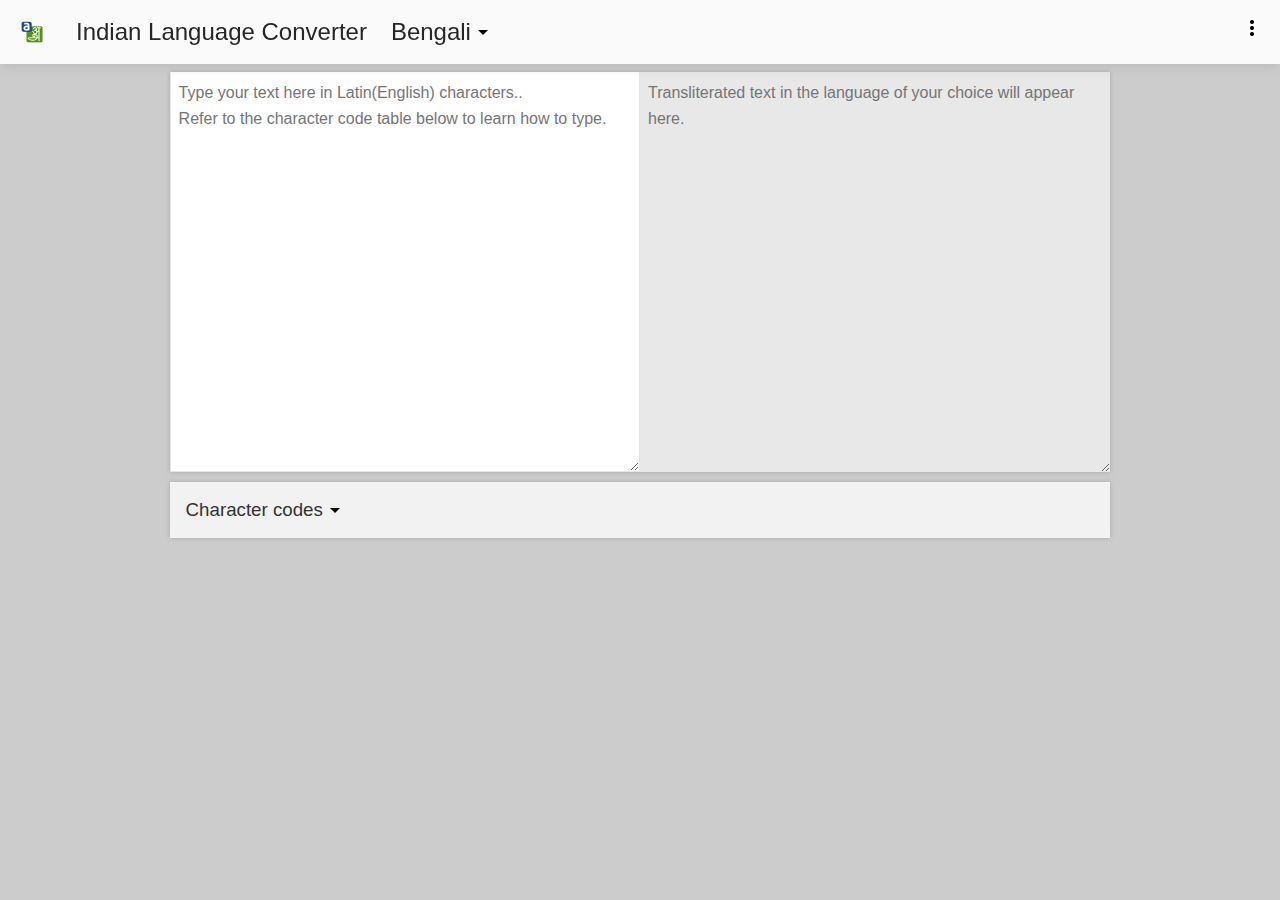
<file: index.html>
<!doctype html>
<html class="no-js" lang="">
    <head>
        <meta charset="utf-8">
        <title>Indian Language Converter</title>
        <meta name="description" content="">
        <meta name="HandheldFriendly" content="True">
        <meta name="MobileOptimized" content="320">
        <meta name="viewport" content="width=device-width, initial-scale=1.0, user-scalable=no">
        <meta http-equiv="cleartype" content="on">
        <link rel="shortcut icon" href="img/ilc-logo-192.png">
        <meta name="mobile-web-app-capable" content="yes">
        <meta name="apple-mobile-web-app-capable" content="yes">
        <meta name="apple-mobile-web-app-status-bar-style" content="black">
        <link rel="stylesheet" href="css/normalize.css">
        <link rel="stylesheet" href="css/app.css">
        <script src="js/vendor/modernizr.js"></script>
    </head>
    <body>

        <div class="container header-container">
            <header class="nav-header">
                <nav class="">
                    <h1><img src="img/ilc-logo-48.png" alt="Indian Language Converter" class="logo" /><span class="title">Indian Language Converter</span></h1>
                    <div class="select-box">
                        <div class="select-btn"><span class="selected-lang">&nbsp;</span><i class="icon dropdown-icon" ></i></div>
                        <ul class="lang-menu-list"></ul>
                    </div>
                    <div class="more-block">
                        <i class="icon more-icon" ></i>
                        <ul class="more-menu-list">
                            <!--li>Settings</li-->
                            <li data-href="about.html">About</li>
                            <li data-href="help.html">Help</li>
                        </ul>
                    </div>
                </nav>
            </header>
        </div>

        <div class="container content-container">
            <section class="content">
                <form name="convarea">
                    <div class="textarea-section">
                        <textarea name="input_text" rows="5" ></textarea>
                        <textarea name="unicode_text" onfocus="this.select();" rows="5"  readonly></textarea>
                    </div>

                    <div class=" character-table-section">
                        <div class="accordion-header"><h3>Character codes</h3><i class="icon dropdown-icon" ></i></div>
                        <div class="accordion-content">
                            <div class="character-block vowels-block"></div>
                            <div class="character-block consonants-block "></div>
                        </div>
                    </div>
                </form>
            </section>

            <footer  class="">&nbsp;</footer>
        </div>

        <script src="js/vendor/jquery.js"></script>
        <script src="js/vendor/helper.js"></script>
        <script src="js/ilc.js"></script>
        <script src="js/languages/bengali.js"></script>
        <script src="js/languages/gujarati.js"></script>
        <script src="js/languages/hindi.js"></script>
        <script src="js/languages/kannada.js"></script>
        <script src="js/languages/malayalam.js"></script>
        <script src="js/languages/oriya.js"></script>
        <script src="js/languages/punjabi.js"></script>
        <script src="js/languages/sanskrit.js"></script>
        <script src="js/languages/tamil.js"></script>
        <script src="js/languages/telugu.js"></script>
        <script src="js/app.js"></script>

        <!--script>
            (function(b,o,i,l,e,r){b.GoogleAnalyticsObject=l;b[l]||(b[l]=
            function(){(b[l].q=b[l].q||[]).push(arguments)});b[l].l=+new Date;
            e=o.createElement(i);r=o.getElementsByTagName(i)[0];
            e.src='//www.google-analytics.com/analytics.js';
            r.parentNode.insertBefore(e,r)}(window,document,'script','ga'));
            ga('create','UA-XXXXX-X');ga('send','pageview');
        </script-->
    </body>
</html>
</file>
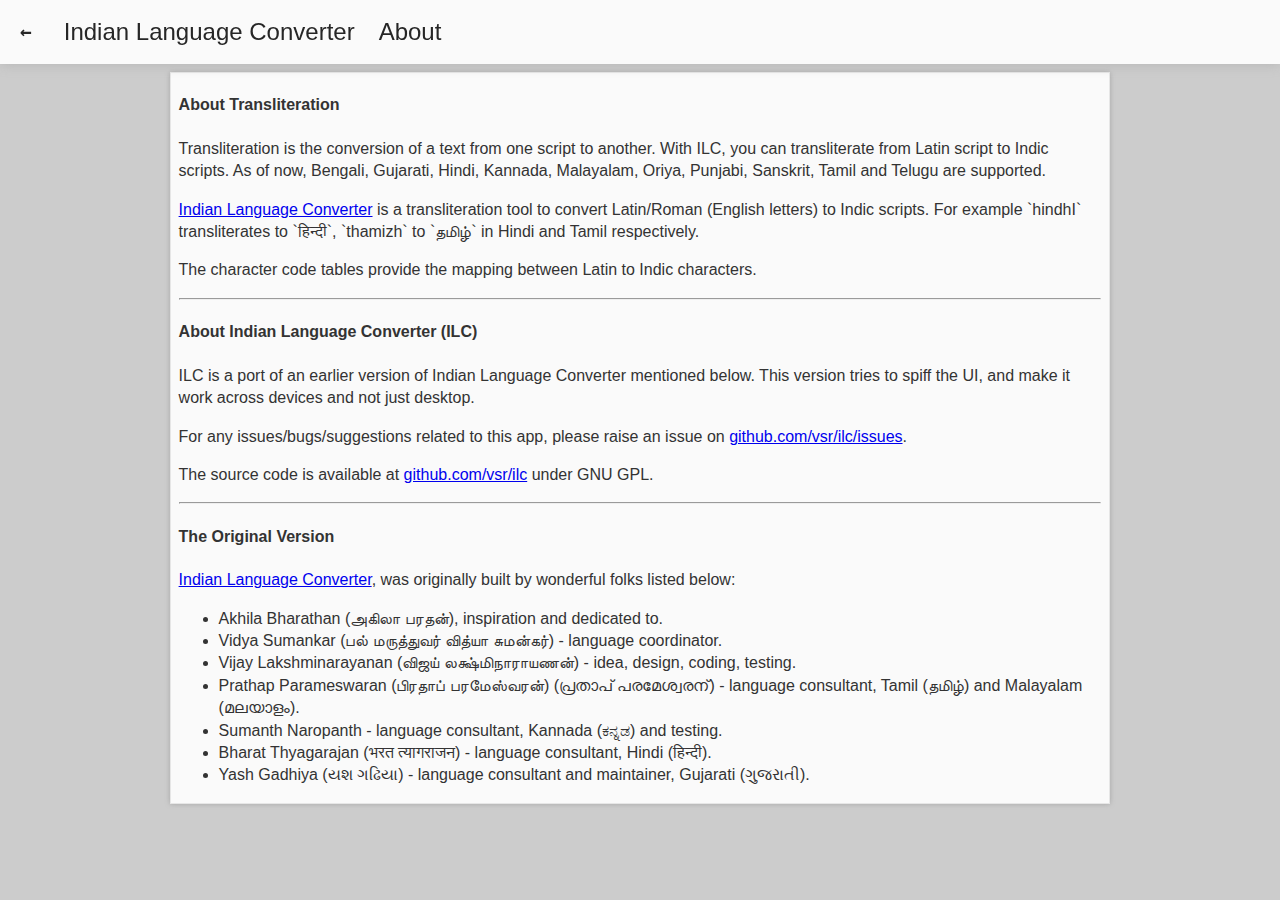
<file: about.html>
<!doctype html>
<html class="no-js" lang="">
    <head>
        <meta charset="utf-8">
        <title>Indian Language Converter</title>
        <meta name="description" content="">
        <meta name="HandheldFriendly" content="True">
        <meta name="MobileOptimized" content="320">
        <meta name="viewport" content="width=device-width, initial-scale=1.0, user-scalable=no">
        <meta http-equiv="cleartype" content="on">
        <link rel="shortcut icon" href="img/ilc-logo-192.png">
        <meta name="mobile-web-app-capable" content="yes">
        <meta name="apple-mobile-web-app-capable" content="yes">
        <meta name="apple-mobile-web-app-status-bar-style" content="black">
        <link rel="stylesheet" href="css/normalize.css">
        <link rel="stylesheet" href="css/app.css">
        <script src="js/vendor/modernizr.js"></script>
    </head>
    <body>

        <div class="container header-container">
            <header class="nav-header">
                <nav class="">
                    <h1><a class="back-button" href="javascript:window.history.back();">&#8592;</a><span class="title">Indian Language Converter</span></h1>
                    <div class="select-box">About</div>
                </nav>
            </header>
        </div>

        <div class="container content-container">
            <section class="content">
              <div class="content-card">
                <h4>About Transliteration</h4>
                <p>Transliteration is the conversion of a text from one script to another. With ILC, you can transliterate from Latin script to Indic scripts. As of now, Bengali, Gujarati, Hindi, Kannada, Malayalam, Oriya, Punjabi, Sanskrit, Tamil and Telugu are supported.</p>
                <p><a href="index.html">Indian Language Converter</a> is a transliteration tool to convert Latin/Roman (English letters) to Indic scripts. For example `hindhI` transliterates to `हिन्दी`, `thamizh` to `தமிழ்` in Hindi and Tamil respectively.</p>
                <p>The character code tables provide the mapping between Latin to Indic characters.</p>

                <hr/>

                <h4>About Indian Language Converter (ILC)</h4>
                <p>ILC is a port of an earlier version of Indian Language Converter mentioned below. This version tries to spiff the UI, and make it work across devices and not just desktop.</p>
                <p>For any issues/bugs/suggestions related to this app, please raise an issue on <a href="https://github.com/vsr/ilc/issues">github.com/vsr/ilc/issues</a>.</p>
                <p>The source code is available at <a href="https://github.com/vsr/ilc">github.com/vsr/ilc</a> under GNU GPL.</p>

                <hr/>

                <h4>The Original Version</h4>
                <p><a href="http://www.yash.info/indianLanguageConverter/">Indian Language Converter</a>, was originally built by wonderful folks listed below:</p>
                <ul>
                  <li>Akhila Bharathan (அகிலா பரதன்), inspiration and dedicated to.</li>
                  <li>Vidya Sumankar (பல் மருத்துவர் வித்யா சுமன்கர்) - language coordinator.</li>
                  <li>Vijay Lakshminarayanan (விஜய் லக்ஷ்மிநாராயணன்) - idea, design, coding, testing.</li>
                  <li>Prathap Parameswaran (பிரதாப் பரமேஸ்வரன்) (പ്രതാപ് പരമേശ്വരന്) - language consultant, Tamil (தமிழ்) and Malayalam (മലയാളം).</li>
                  <li>Sumanth Naropanth - language consultant, Kannada (ಕನ್ನಡ) and testing.</li>
                  <li>Bharat Thyagarajan (भरत त्यागराजन) - language consultant, Hindi (हिन्दी).</li>
                  <li>Yash Gadhiya (યશ ગઢિયા) - language consultant and maintainer, Gujarati (ગુજરાતી).</li>
                </ul>
              </div>
            </section>

            <footer  class="">&nbsp;</footer>
        </div>

        <script src="js/vendor/jquery.js"></script>
        <script src="js/vendor/helper.js"></script>
        <!--script>
            (function(b,o,i,l,e,r){b.GoogleAnalyticsObject=l;b[l]||(b[l]=
            function(){(b[l].q=b[l].q||[]).push(arguments)});b[l].l=+new Date;
            e=o.createElement(i);r=o.getElementsByTagName(i)[0];
            e.src='//www.google-analytics.com/analytics.js';
            r.parentNode.insertBefore(e,r)}(window,document,'script','ga'));
            ga('create','UA-XXXXX-X');ga('send','pageview');
        </script-->
    </body>
</html>
</file>
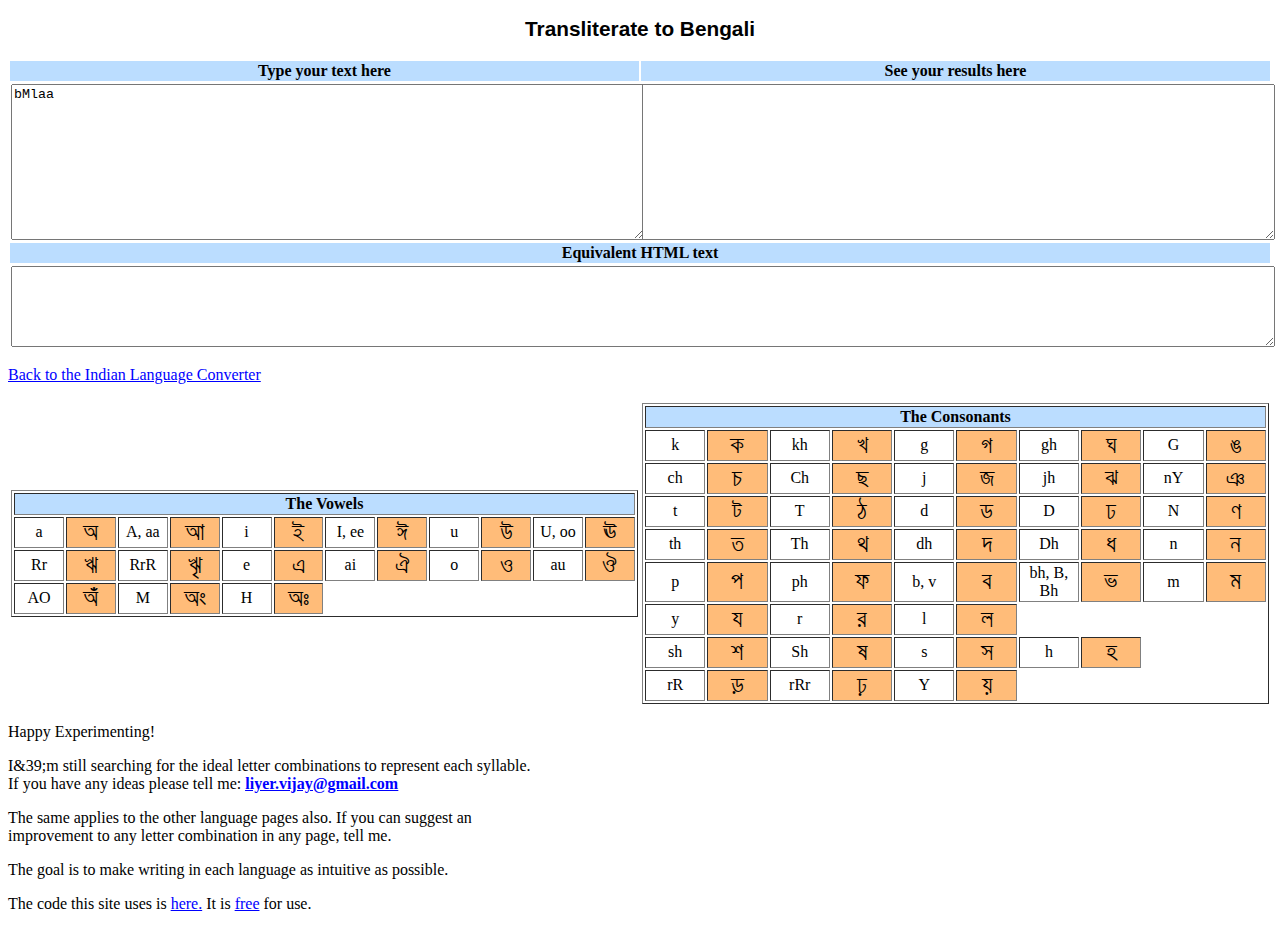
<file: bengali.html>
<!doctype html public "-//W3C//DTD HTML 4.01 Transitional//EN" "http://www.w3.org/TR/1999/REC-html401-19991224/loose.dtd">

<!-- Copyright (c) 2006 Vijay Lakshminarayanan <liyer.vijay@gmail.com> -->
<!-- Permission is granted to copy, distribute and/or modify this      -->
<!-- document under the terms of the GNU Free Documentation License,   -->
<!-- Version 1.2 or any later version published by the Free Software   -->
<!-- Foundation; with no Invariant Sections, no Front-Cover Texts, and -->
<!-- no Back-Cover Texts.  A copy of the license is included in the    -->
<!-- section entitled "GNU Free Documentation License".                -->

<!-- 	$Id: bengali.html,v 1.5 2006-03-26 02:40:32 vijay Exp $	 -->
<!-- 	Author: Vijay Lakshminarayanan	 -->
<!-- 	$Date: 2006-03-26 02:40:32 $	 -->

<html>
<head>
  <meta http-equiv="Content-Type" content="text/html; charset=utf-8">
  <link rel="stylesheet" type="text/css" href="css/languages.css" />
  <title>English to Bengali converter</title>
  <script src="js/bengali.js"></script>
  <script src="js/converter.js"></script>
</head>

<body>

<h2 align="center">Transliterate to Bengali</h2>

<p>
 <table>
  <form name="convarea">
   <tr>
    <th>Type your text here</th>
    <th>See your results here</th>
   <tr>
    <td>
      <textarea style="width:100%;height:150px"
                name="many_words_text"
                rows="10" cols="40"
                onFocus="javascript:print_many_words()"
                onKeyUp="javascript:print_many_words()">bMlaa</textarea>
    </td>
    <td>
      <textarea style="width:100%;height:150px;font-size:20px;"
                rows="10" cols="40" name="converted_text"></textarea>
    </td>
   </tr>
   <tr>
    <th colspan="2"> Equivalent HTML text </th>
   <tr>
    <td colspan="2">
      <textarea style="width:100%;height:75px"
                rows="5" cols="80" name="html_text" readOnly></textarea>
    </td> </tr>
  </form>
 </table>

<p><a href="index.htm">Back to the Indian Language Converter</a>

<p>

<table>
 <td>
 <table border>
   <th colspan=12>The Vowels</th>
   <tr><td>a  <td class="mg">&#2437;
    <td>A, aa  <td class="mg">&#2438;
    <td>i  <td class="mg">&#2439;
    <td>I, ee  <td class="mg">&#2440;
    <td>u  <td class="mg">&#2441;
    <td>U, oo  <td class="mg">&#2442;
   <tr><td>Rr  <td class="mg">&#2443;
    <td>RrR  <td class="mg">&#2528;
    <td>e  <td class="mg">&#2447;
    <td>ai  <td class="mg">&#2448;
    <td>o  <td class="mg">&#2451;
    <td>au  <td class="mg">&#2452;
   <tr><td>AO  <td class="mg">&#2437;&#2433;
    <td>M  <td class="mg">&#2437;&#2434;
    <td>H  <td class="mg">&#2437;&#2435;
  </table>
 <td>
  <table border>
   <th colspan=10>The Consonants</th>
   <tr><td>k</td>  <td class="mg">&#2453;
    <td>kh</td>  <td class="mg">&#2454;
    <td>g</td>  <td class="mg">&#2455;
    <td>gh</td>  <td class="mg">&#2456;
    <td>G</td>  <td class="mg">&#2457;
   <tr><td>ch</td>  <td class="mg">&#2458;
    <td>Ch</td>  <td class="mg">&#2459;
    <td>j</td>  <td class="mg">&#2460;
    <td>jh</td>  <td class="mg">&#2461;
    <td>nY</td>  <td class="mg">&#2462;
   <tr><td>t</td>  <td class="mg">&#2463;
    <td>T</td>  <td class="mg">&#2464;
    <td>d</td>  <td class="mg">&#2465;
    <td>D</td>  <td class="mg">&#2466;
    <td>N</td>  <td class="mg">&#2467;
   <tr><td>th</td>  <td class="mg">&#2468;
    <td>Th</td>  <td class="mg">&#2469;
    <td>dh</td>  <td class="mg">&#2470;
    <td>Dh</td>  <td class="mg">&#2471;
    <td>n</td>  <td class="mg">&#2472;
   <tr><td>p</td>  <td class="mg">&#2474;
    <td>ph</td>  <td class="mg">&#2475;
    <td>b, v</td>  <td class="mg">&#2476;
    <td>bh, B, Bh</td>  <td class="mg">&#2477;
    <td>m</td>  <td class="mg">&#2478;
   <tr><td>y</td>  <td class="mg">&#2479;
    <td>r</td>  <td class="mg">&#2480;
    <td>l</td>  <td class="mg">&#2482;
   <tr><td>sh</td>  <td class="mg">&#2486;
    <td>Sh</td>  <td class="mg">&#2487;
    <td>s</td>  <td class="mg">&#2488;
    <td>h</td>  <td class="mg">&#2489;
   <tr><td>rR</td>  <td class="mg">&#2524;
    <td>rRr</td>  <td class="mg">&#2525;
    <td>Y</td>  <td class="mg">&#2527;
  </table>
</table>
<p>Happy Experimenting!

<p>I&39;m still searching for the ideal letter combinations to represent each
syllable.  <br>If you have any ideas please tell me: <a href="&#109;&#97;&#105;&#108;&#116;&#111;&#58;&#108;&#105;&#121;&#101;&#114;&#46;&#118;&#105;&#106;&#97;&#121;&#64;&#103;&#109;&#97;&#105;&#108;&#46;&#99;&#111;&#109;"><u><b>&#108;&#105;&#121;&#101;&#114;&#46;&#118;&#105;&#106;&#97;&#121;&#64;&#103;&#109;&#97;&#105;&#108;&#46;&#99;&#111;&#109;</b></u></a>

<p>
The same applies to the other language pages also.  If you can suggest an <br>
improvement to any letter combination in any page, tell me.

<p>
The goal is to make writing in each language as intuitive as possible.

<p>The code this site uses is <a href="ilc.zip">here.</a>  It is
<a href="http://www.gnu.org/copyleft/gpl.html">free</a>
 for use.

</body>
</html>
</file>
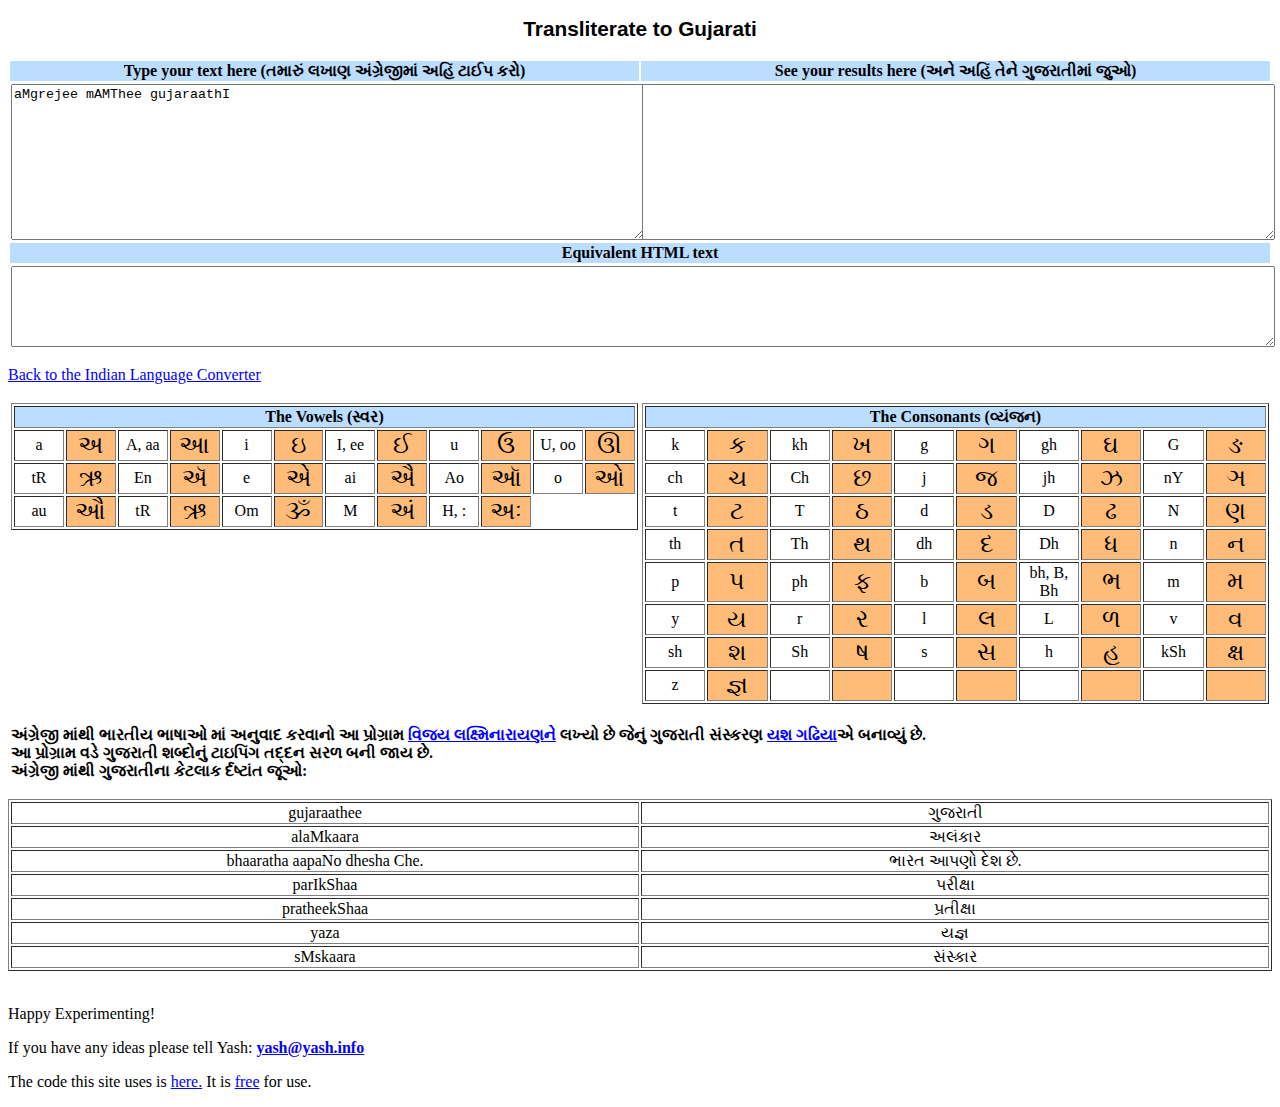
<file: gujarati.html>
<!doctype html public "-//W3C//DTD HTML 4.01 Transitional//EN" "http://www.w3.org/TR/1999/REC-html401-19991224/loose.dtd">

<!-- Copyright (c) 2006 Vijay Lakshminarayanan <liyer.vijay@gmail.com> -->
<!-- Permission is granted to copy, distribute and/or modify this      -->
<!-- document under the terms of the GNU Free Documentation License,   -->
<!-- Version 1.2 or any later version published by the Free Software   -->
<!-- Foundation; with no Invariant Sections, no Front-Cover Texts, and -->
<!-- no Back-Cover Texts.  A copy of the license is included in the    -->
<!-- section entitled "GNU Free Documentation License".                -->

<!-- 	$Id: gujarati.html,v 1.1 2006-03-30 12:25:24 vijay Exp $	 -->
<!-- 	Author: Vijay Lakshminarayanan	 -->
<!-- 	$Date: 2006-03-30 12:25:24 $	 -->
<!--	Maintainer: Yash Gadhiya	-->

<html>
<head>
  <meta http-equiv="Content-Type" content="text/html; charset=utf-8">
  <link rel="stylesheet" type="text/css" href="languages.css" />
  <title>English to Gujarati converter</title>
  <script src="gujarati.js"></script>
  <script src="converter.js"></script>
</head>

<body>

<h2 align="center">Transliterate to Gujarati</h2>

<p>
 <table>
  <form name="convarea">
   <tr>
    <th>Type your text here (&#2724;&#2734;&#2750;&#2736;&#2753;&#2690; &#2738;&#2710;&#2750;&#2723; &#2693;&#2690;&#2711;&#2765;&#2736;&#2759;&#2716;&#2752;&#2734;&#2750;&#2690; &#2693;&#2745;&#2751;&#2690; &#2719;&#2750;&#2696;&#2730; &#2709;&#2736;&#2763;)</th>
    <th>See your results here (&#2693;&#2728;&#2759; &#2693;&#2745;&#2751;&#2690; &#2724;&#2759;&#2728;&#2759; &#2711;&#2753;&#2716;&#2736;&#2750;&#2724;&#2752;&#2734;&#2750;&#2690; &#2716;&#2753;&#2707;)</th>
   <tr>
    <td>
      <textarea style="width:100%;height:150px"
                name="many_words_text"
                rows="10" cols="40"
                onFocus="javascript:print_many_words()"
                onKeyUp="javascript:print_many_words()">aMgrejee mAMThee gujaraathI</textarea>
    </td>
    <td>
      <textarea style="width:100%;height:150px;font-size:16px;"
                rows="10" cols="40" name="converted_text"></textarea>
    </td>
   </tr>
   <tr>
    <th colspan="2"> Equivalent HTML text</th>
   <tr>
    <td colspan="2">
      <textarea style="width:100%;height:75px"
                rows="5" cols="80" name="html_text" readOnly></textarea>
    </td> </tr>
  </form>
 </table>

<p><a href="index.htm">Back to the Indian Language Converter</a>

<p>

<table>
 <td valign="top">
 <table border>
   <th colspan=12>The Vowels (સ્વર)</th>
   <tr><td>a  <td class="mg">અ
    <td>A, aa  <td class="mg">આ
    <td>i  <td class="mg">ઇ<td>I, ee  <td class="mg">ઈ
    <td>u  <td class="mg">ઉ
    <td>U, oo  <td class="mg">ઊ
   <tr><td>tR  <td class="mg">ઋ
    <td>En  <td class="mg">&#2701;
    <td>e  <td class="mg">એ
    <td>ai  <td class="mg">ઐ
    <td>Ao  <td class="mg">ઑ
    <td>o  <td class="mg">ઓ
    <tr><td>au  <td class="mg">ઔ
    <td>tR  <td class="mg">ઋ
    <td>Om <td class="mg">ૐ
    <td>M  <td class="mg">અં
    <td>H, &#58; <td class="mg">અઃ
   </table>
 <td>
  <table border>
   <th colspan=10>The Consonants (વ્યંજન)</th>
   <tr><td>k  <td class="mg">ક
    <td>kh  <td class="mg">ખ
    <td>g  <td class="mg">ગ
    <td>gh  <td class="mg">ઘ
    <td>G  <td class="mg">ઙ
   <tr><td>ch  <td class="mg">ચ
    <td>Ch  <td class="mg">છ
    <td>j  <td class="mg">જ
    <td>jh  <td class="mg">ઝ
    <td>nY  <td class="mg">ઞ
   <tr><td>t  <td class="mg">ટ
    <td>T  <td class="mg">ઠ
    <td>d  <td class="mg">ડ
    <td>D  <td class="mg">ઢ
    <td>N  <td class="mg">ણ
   <tr><td>th  <td class="mg">ત
    <td>Th  <td class="mg">થ
    <td>dh  <td class="mg">દ
    <td>Dh  <td class="mg">ધ
    <td>n  <td class="mg">ન
   <tr><td>p  <td class="mg">પ
    <td>ph  <td class="mg">ફ
    <td>b  <td class="mg">બ
    <td>bh, B, Bh  <td class="mg">ભ
    <td>m  <td class="mg">મ
   <tr><td>y  <td class="mg">ય
    <td>r  <td class="mg">ર
    <td>l  <td class="mg">લ
    <td>L  <td class="mg">ળ
    <td>v  <td class="mg">વ
   <tr><td>sh  <td class="mg">શ
    <td>Sh  <td class="mg">ષ
    <td>s  <td class="mg">સ
    <td>h  <td class="mg">હ
    <td>kSh <td class="mg">ક્ષ
   
   <tr><td>z<td class="mg">જ્ઞ<td>&nbsp;<td class="mg">&nbsp;<td>&nbsp;<td class="mg">&nbsp;<td>&nbsp;<td class="mg">&nbsp;<td>&nbsp;<td class="mg">&nbsp;</table>
</table>
<table border="0" width="100%" id="table1">
	<tr>
		<td>
		<p style="text-align: left"><b>અંગ્રેજી માંથી ભારતીય 
		ભાષાઓ માં અનુવાદ કરવાનો આ પ્રોગ્રામ
		<a href="&#109;&#97;&#105;&#108;&#116;&#111;&#58;&#108;&#105;&#121;&#101;&#114;&#46;&#118;&#105;&#106;&#97;&#121;&#64;&#103;&#109;&#97;&#105;&#108;&#46;&#99;&#111;&#109;">વિજય લક્ષ્મિનારાયણને</a> લખ્યો છે જેનું 
		ગુજરાતી સંસ્કરણ <a href="&#109;&#97;&#105;&#108;&#116;&#111;&#58;&#121;&#97;&#115;&#104;&#64;&#121;&#97;&#115;&#104;&#46;&#105;&#110;&#102;&#111;">યશ ગઢિયા</a>એ બનાવ્યું છે.<br>
		આ પ્રોગ્રામ વડે ગુજરાતી શબ્દોનું ટાઇપિંગ તદ્દન સરળ બની જાય છે. <br>
		અંગ્રેજી માંથી ગુજરાતીના કેટલાક ર્દષ્ટાંત જૂઓ:</b></td>
	</tr>
</table>

<table border="1">
	<tr>
		<td>gujaraathee</td>
		<td>ગુજરાતી</td>
	</tr>
	<tr>
		<td>alaMkaara</td>
		<td>અલંકાર</td>
	</tr>
	<tr>
		<td>bhaaratha aapaNo dhesha Che.</td>
		<td>ભારત આપણો દેશ છે.</td>
	</tr>
	<tr>
		<td>parIkShaa</td>
		<td>પરીક્ષા</td>
	</tr>
	<tr>
		<td>pratheekShaa</td>
		<td>પ્રતીક્ષા</td>
	</tr>
	<tr>
		<td>yaza</td>
		<td>&#2735;&#2716;&#2765;&#2718;</td>
	</tr>
	<tr>
		<td>sMskaara</td>
		<td>સંસ્કાર</td>
	</tr>
</table>

<p><br>
Happy Experimenting!

<p>If you have any ideas please tell Yash: <b><a
href="&#109;&#97;&#105;&#108;&#116;&#111;&#58;&#121;&#97;&#115;&#104;&#64;&#121;&#97;&#115;&#104;&#46;&#105;&#110;&#102;&#111;">
&#121;&#97;&#115;&#104;&#64;&#121;&#97;&#115;&#104;&#46;&#105;&#110;&#102;&#111;
</a></b>

<p>The code this site uses is <a href="ilc.zip">here.</a>  It is
<a href="http://www.gnu.org/copyleft/gpl.html">free</a>
 for use.

</body>
</html>
</file>
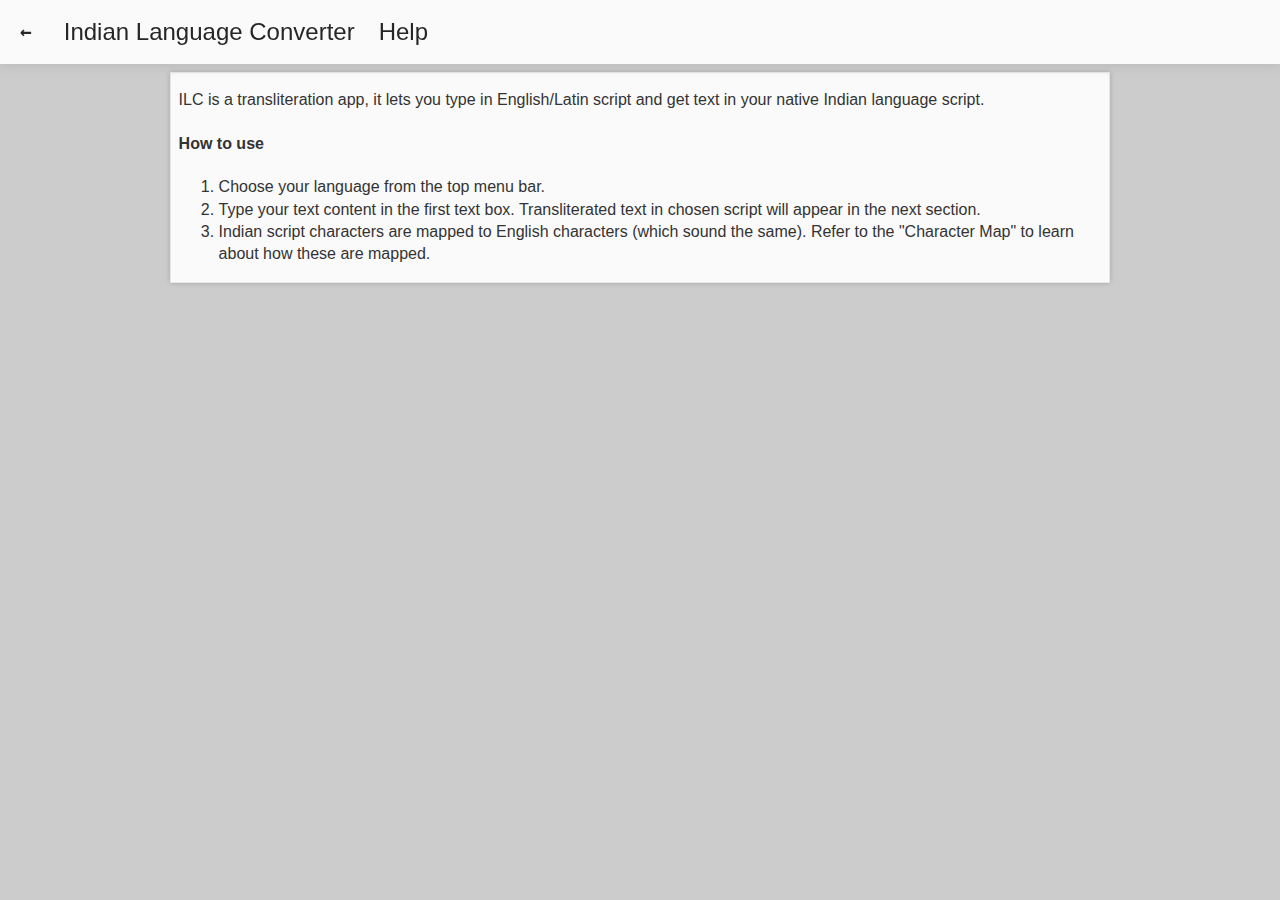
<file: help.html>
<!doctype html>
<html class="no-js" lang="">
    <head>
        <meta charset="utf-8">
        <title>Indian Language Converter</title>
        <meta name="description" content="">
        <meta name="HandheldFriendly" content="True">
        <meta name="MobileOptimized" content="320">
        <meta name="viewport" content="width=device-width, initial-scale=1.0, user-scalable=no">
        <meta http-equiv="cleartype" content="on">
        <link rel="shortcut icon" href="img/ilc-logo-192.png">
        <meta name="mobile-web-app-capable" content="yes">
        <meta name="apple-mobile-web-app-capable" content="yes">
        <meta name="apple-mobile-web-app-status-bar-style" content="black">
        <link rel="stylesheet" href="css/normalize.css">
        <link rel="stylesheet" href="css/app.css">
        <script src="js/vendor/modernizr.js"></script>
    </head>
    <body>

        <div class="container header-container">
            <header class="nav-header">
                <nav class="">
                    <h1><a class="back-button" href="javascript:window.history.back();">&#8592;</a><span class="title">Indian Language Converter</span></h1>
                    <div class="select-box">Help</div>
                </nav>
            </header>
        </div>

        <div class="container content-container">
            <section class="content">
              <div class="content-card">
                <p>ILC is a transliteration app, it lets you type in English/Latin script and get text in your native Indian language script.</p>
                <h4>How to use</h4>
                <ol>
                    <li>Choose your language from the top menu bar.</li>
                    <li>Type your text content in the first text box. Transliterated text in chosen script will appear in the next section.</li>
                    <li>Indian script characters are mapped to English characters (which sound the same). Refer to the "Character Map" to learn about how these are mapped.</li>
                </ol>
              </div>
            </section>

            <footer  class="">&nbsp;</footer>
        </div>

        <script src="js/vendor/jquery.js"></script>
        <script src="js/vendor/helper.js"></script>
        <!--script>
            (function(b,o,i,l,e,r){b.GoogleAnalyticsObject=l;b[l]||(b[l]=
            function(){(b[l].q=b[l].q||[]).push(arguments)});b[l].l=+new Date;
            e=o.createElement(i);r=o.getElementsByTagName(i)[0];
            e.src='//www.google-analytics.com/analytics.js';
            r.parentNode.insertBefore(e,r)}(window,document,'script','ga'));
            ga('create','UA-XXXXX-X');ga('send','pageview');
        </script-->
    </body>
</html>
</file>
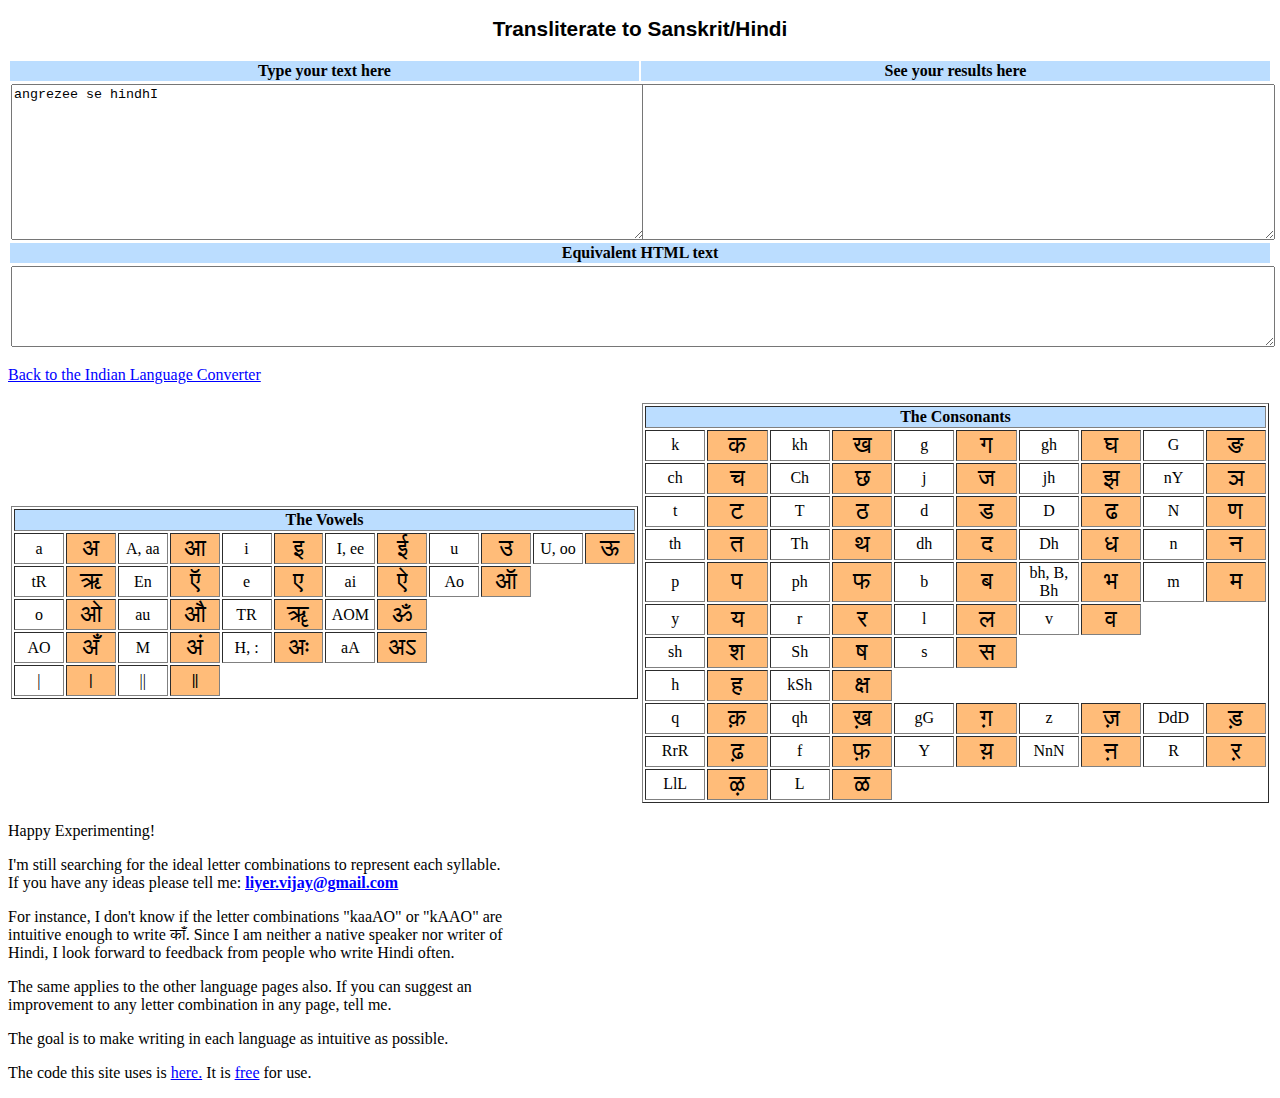
<file: hindi.html>
<!doctype html public "-//W3C//DTD HTML 4.01 Transitional//EN" "http://www.w3.org/TR/1999/REC-html401-19991224/loose.dtd">

<!-- Copyright (c) 2006 Vijay Lakshminarayanan <liyer.vijay@gmail.com> -->
<!-- Permission is granted to copy, distribute and/or modify this      -->
<!-- document under the terms of the GNU Free Documentation License,   -->
<!-- Version 1.2 or any later version published by the Free Software   -->
<!-- Foundation; with no Invariant Sections, no Front-Cover Texts, and -->
<!-- no Back-Cover Texts.  A copy of the license is included in the    -->
<!-- section entitled "GNU Free Documentation License".                -->

<!-- 	$Id: hindi.html,v 1.5 2006-03-26 02:38:41 vijay Exp $	 -->
<!-- 	Author: Vijay Lakshminarayanan	 -->
<!-- 	$Date: 2006-03-26 02:38:41 $	 -->

<html>
<head>
  <meta http-equiv="Content-Type" content="text/html; charset=utf-8">
  <link rel="stylesheet" type="text/css" href="languages.css" />
  <title>English to Hindi/Sanskrit converter</title>
  <script src="hindi.js"></script>
  <script src="converter.js"></script>
</head>

<body>

<h2 align="center">Transliterate to Sanskrit/Hindi</h2>

<p>
 <table>
  <form name="convarea">
   <tr>
    <th>Type your text here</th>
    <th>See your results here</th>
   <tr>
    <td>
      <textarea style="width:100%;height:150px"
                name="many_words_text"
                rows="10" cols="40"
                onFocus="javascript:print_many_words()"
                onKeyUp="javascript:print_many_words()">angrezee se hindhI</textarea>
    </td>
    <td>
      <textarea style="width:100%;height:150px;font-size:16px;"
                rows="10" cols="40" name="converted_text"></textarea>
    </td>
   </tr>
   <tr>
    <th colspan="2"> Equivalent HTML text</th>
   <tr>
    <td colspan="2">
      <textarea style="width:100%;height:75px"
                rows="5" cols="80" name="html_text" readOnly></textarea>
    </td> </tr>
  </form>
 </table>

<p><a href="index.htm">Back to the Indian Language Converter</a>

<p>

<table>
 <td>
 <table border>
   <th colspan=12>The Vowels</th>
   <tr><td>a  <td class="mg">&#2309;
    <td>A, aa  <td class="mg">&#2310;
    <td>i  <td class="mg">&#2311;
    <td>I, ee  <td class="mg">&#2312;
    <td>u  <td class="mg">&#2313;
    <td>U, oo  <td class="mg">&#2314;
   <tr><td>tR  <td class="mg">&#2315;
    <td>En  <td class="mg">&#2317;
    <td>e  <td class="mg">&#2319;
    <td>ai  <td class="mg">&#2320;
    <td>Ao  <td class="mg">&#2321;
   <tr><td>o  <td class="mg">&#2323;
    <td>au  <td class="mg">&#2324;
    <td>TR  <td class="mg">&#2400;
    <td>AOM <td class="mg">&#2384;
   <tr><td>AO  <td class="mg">&#2309;&#2305;
    <td>M  <td class="mg">&#2309;&#2306;
    <td>H, &#58; <td class="mg">&#2309;&#2307;
    <td>aA   <td class="mg">&#2309;&#2365;
   <tr><td>| <td class="mg">&#2404;
    <td>|| <td class="mg">&#2405;
  </table>
 <td>
  <table border>
   <th colspan=10>The Consonants</th>
   <tr><td>k  <td class="mg">&#2325;
    <td>kh  <td class="mg">&#2326;
    <td>g  <td class="mg">&#2327;
    <td>gh  <td class="mg">&#2328;
    <td>G  <td class="mg">&#2329;
   <tr><td>ch  <td class="mg">&#2330;
    <td>Ch  <td class="mg">&#2331;
    <td>j  <td class="mg">&#2332;
    <td>jh  <td class="mg">&#2333;
    <td>nY  <td class="mg">&#2334;
   <tr><td>t  <td class="mg">&#2335;
    <td>T  <td class="mg">&#2336;
    <td>d  <td class="mg">&#2337;
    <td>D  <td class="mg">&#2338;
    <td>N  <td class="mg">&#2339;
   <tr><td>th  <td class="mg">&#2340;
    <td>Th  <td class="mg">&#2341;
    <td>dh  <td class="mg">&#2342;
    <td>Dh  <td class="mg">&#2343;
    <td>n  <td class="mg">&#2344;
   <tr><td>p  <td class="mg">&#2346;
    <td>ph  <td class="mg">&#2347;
    <td>b  <td class="mg">&#2348;
    <td>bh, B, Bh  <td class="mg">&#2349;
    <td>m  <td class="mg">&#2350;
   <tr><td>y  <td class="mg">&#2351;
    <td>r  <td class="mg">&#2352;
    <td>l  <td class="mg">&#2354;
    <td>v  <td class="mg">&#2357;
   <tr><td>sh  <td class="mg">&#2358;
    <td>Sh  <td class="mg">&#2359;
    <td>s  <td class="mg">&#2360;
   <tr><td>h  <td class="mg">&#2361;
    <td>kSh <td class="mg">&#2325;&#2381;&#2359;
   <tr><td>q  <td class="mg">&#2392;
    <td>qh  <td class="mg">&#2393;
    <td>gG  <td class="mg">&#2394;
    <td>z  <td class="mg">&#2395;
    <td>DdD  <td class="mg">&#2396;
   <tr><td>RrR  <td class="mg">&#2397;
    <td>f  <td class="mg">&#2398;
    <td>Y  <td class="mg">&#2399;
    <td>NnN  <td class="mg">&#2345;
    <td>R  <td class="mg">&#2353;
   <tr><td>LlL  <td class="mg">&#2356;
    <td>L  <td class="mg">&#2355;

  </table>
</table>
<p>Happy Experimenting!

<p>I'm still searching for the ideal letter combinations to represent each
syllable.  <br>If you have any ideas please tell me: <a href="&#109;&#97;&#105;&#108;&#116;&#111;&#58;&#108;&#105;&#121;&#101;&#114;&#46;&#118;&#105;&#106;&#97;&#121;&#64;&#103;&#109;&#97;&#105;&#108;&#46;&#99;&#111;&#109;"><u><b>&#108;&#105;&#121;&#101;&#114;&#46;&#118;&#105;&#106;&#97;&#121;&#64;&#103;&#109;&#97;&#105;&#108;&#46;&#99;&#111;&#109;</b></u></a>

<p>
For instance, I don't know if the letter combinations "kaaAO" or "kAAO" are <br>
intuitive enough to write &#2325;&#2366;&#2305;.  Since I am neither a native
speaker nor writer of <br>
Hindi, I look forward to feedback from people who write Hindi often.

<p>
The same applies to the other language pages also.  If you can suggest an <br>
improvement to any letter combination in any page, tell me.

<p>
The goal is to make writing in each language as intuitive as possible.

<p>The code this site uses is <a href="ilc.zip">here.</a>  It is
<a href="http://www.gnu.org/copyleft/gpl.html">free</a>
 for use.

</body>
</html>
</file>
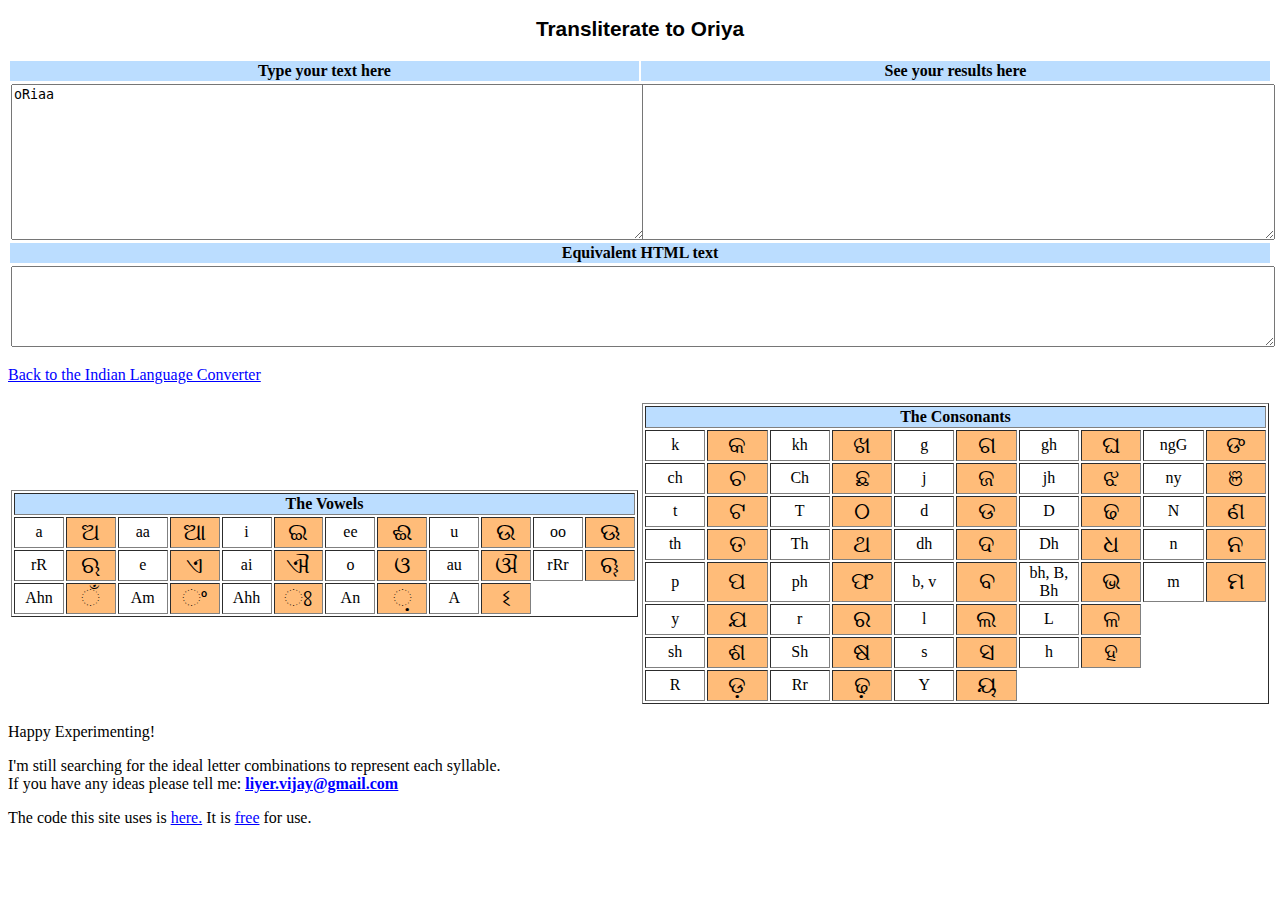
<file: oriya.html>
<!doctype html public "-//W3C//DTD HTML 4.01 Transitional//EN" "http://www.w3.org/TR/1999/REC-html401-19991224/loose.dtd">

<!-- Copyright (c) 2006 Vijay Lakshminarayanan <liyer.vijay@gmail.com> -->
<!-- Permission is granted to copy, distribute and/or modify this      -->
<!-- document under the terms of the GNU Free Documentation License,   -->
<!-- Version 1.2 or any later version published by the Free Software   -->
<!-- Foundation; with no Invariant Sections, no Front-Cover Texts, and -->
<!-- no Back-Cover Texts.  A copy of the license is included in the    -->
<!-- section entitled "GNU Free Documentation License".                -->

<!-- 	$Id: oriya.html,v 1.6 2006-03-26 02:45:54 vijay Exp $	 -->
<!-- 	Author: Vijay Lakshminarayanan	 -->
<!-- 	$Date: 2006-03-26 02:45:54 $	 -->

<html>
<head>
  <meta http-equiv="Content-Type" content="text/html; charset=utf-8">
  <link rel="stylesheet" type="text/css" href="css/languages.css" />
  <title>English to Oriya converter</title>
  <script src="js/oriya.js"></script>
  <script src="js/converter.js"></script>
</head>

<body>

<h2 align="center">Transliterate to Oriya</h2>

<p>
 <table>
  <form name="convarea">
   <tr>
    <th>Type your text here</th>
    <th>See your results here</th>
   <tr>
    <td>
      <textarea style="width:100%;height:150px"
                name="many_words_text"
                rows="10" cols="40"
                onFocus="javascript:print_many_words()"
                onKeyUp="javascript:print_many_words()">oRiaa</textarea>
    </td>
    <td>
      <textarea style="width:100%;height:150px;font-size:15px"
                rows="10" cols="40" name="converted_text"></textarea>
    </td>
   </tr>
   <tr>
    <th colspan="2"> Equivalent HTML text </th>
   <tr>
    <td colspan="2">
      <textarea style="width:100%;height:75px"
                rows="5" cols="80" name="html_text" readOnly></textarea>
    </td> </tr>
  </form>
 </table>

<p><a href="index.htm">Back to the Indian Language Converter</a>

<p>

<table>
 <td>
 <table border>
   <th colspan=12>The Vowels</th>
   <tr><td>a  <td class="mg">&#2821;
    <td>aa  <td class="mg">&#2822;
    <td>i  <td class="mg">&#2823;
    <td>ee  <td class="mg">&#2824;
    <td>u  <td class="mg">&#2825;
    <td>oo  <td class="mg">&#2826;
   <tr><td>rR  <td class="mg">&#2827;
    <td>e  <td class="mg">&#2831;
    <td>ai  <td class="mg">&#2832;
    <td>o  <td class="mg">&#2835;
    <td>au  <td class="mg">&#2836;
    <td>rRr  <td class="mg">&#2912;
   <tr><td>Ahn  <td class="mg">&#2817;  <!-- chandrabind -->
    <td>Am  <td class="mg">&#2818;  <!-- anusvara -->
    <td>Ahh  <td class="mg">&#2819; <!-- visarga -->
    <td>An  <td class="mg">&#2876;  <!-- nukta -->
    <td>A   <td class="mg">&#2877;  <!-- avagraha -->
  </table>
 <td>
  <table border>
   <th colspan=10>The Consonants</th>
   <tr><td>k  <td class="mg">&#2837;
    <td>kh  <td class="mg">&#2838;
    <td>g  <td class="mg">&#2839;
    <td>gh  <td class="mg">&#2840;
    <td>ngG  <td class="mg">&#2841;
   <tr><td>ch  <td class="mg">&#2842;
    <td>Ch  <td class="mg">&#2843;
    <td>j  <td class="mg">&#2844;
    <td>jh  <td class="mg">&#2845;
    <td>ny  <td class="mg">&#2846;
   <tr><td>t  <td class="mg">&#2847;
    <td>T  <td class="mg">&#2848;
    <td>d  <td class="mg">&#2849;
    <td>D  <td class="mg">&#2850;
    <td>N  <td class="mg">&#2851;
   <tr><td>th  <td class="mg">&#2852;
    <td>Th  <td class="mg">&#2853;
    <td>dh  <td class="mg">&#2854;
    <td>Dh  <td class="mg">&#2855;
    <td>n  <td class="mg">&#2856;
   <tr><td>p  <td class="mg">&#2858;
    <td>ph  <td class="mg">&#2859;
    <td>b, v  <td class="mg">&#2860;
    <td>bh, B, Bh  <td class="mg">&#2861;
    <td>m  <td class="mg">&#2862;
   <tr><td>y  <td class="mg">&#2863;
    <td>r  <td class="mg">&#2864;
    <td>l  <td class="mg">&#2866;
    <td>L  <td class="mg">&#2867;
   <tr><td>sh  <td class="mg">&#2870;
    <td>Sh  <td class="mg">&#2871;
    <td>s  <td class="mg">&#2872;
    <td>h  <td class="mg">&#2873;
   <tr><td>R  <td class="mg">&#2908;
    <td>Rr  <td class="mg">&#2909;
    <td>Y  <td class="mg">&#2911;
  </table>
</table>
<p>Happy Experimenting!

<p>I'm still searching for the ideal letter combinations to represent each syllable.<br>
If you have any ideas please tell me: <a href="&#109;&#97;&#105;&#108;&#116;&#111;&#58;&#108;&#105;&#121;&#101;&#114;&#46;&#118;&#105;&#106;&#97;&#121;&#64;&#103;&#109;&#97;&#105;&#108;&#46;&#99;&#111;&#109;"><u><b>&#108;&#105;&#121;&#101;&#114;&#46;&#118;&#105;&#106;&#97;&#121;&#64;&#103;&#109;&#97;&#105;&#108;&#46;&#99;&#111;&#109;</b></u></a>

<p>The code this site uses is <a href="ilc.zip">here.</a>  It is
<a href="http://www.gnu.org/copyleft/gpl.html">free</a> for use.

</body>
</html>
</file>
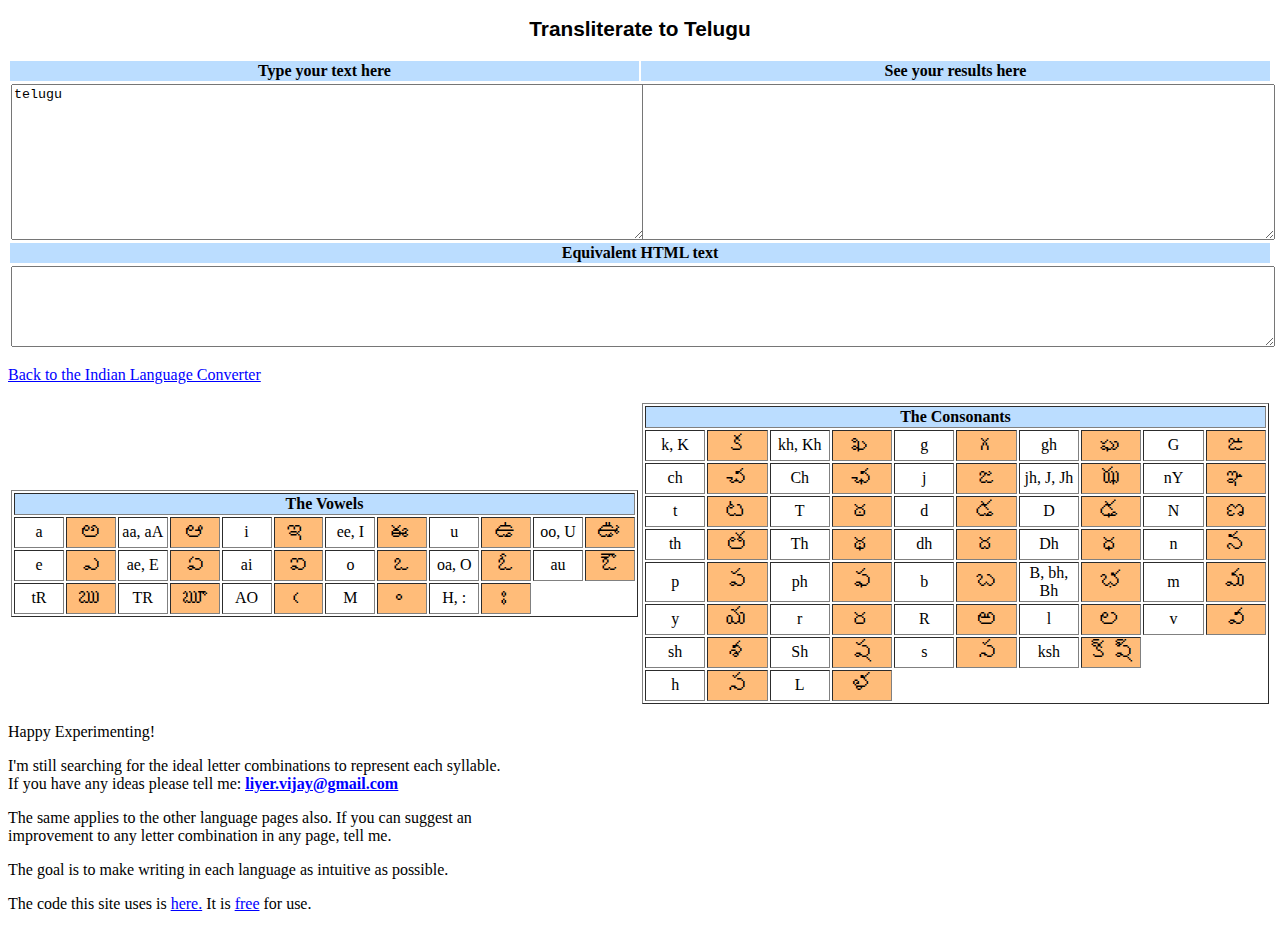
<file: telugu.html>
<!doctype html public "-//W3C//DTD HTML 4.01 Transitional//EN" "http://www.w3.org/TR/1999/REC-html401-19991224/loose.dtd">

<!-- Copyright (c) 2006 Vijay Lakshminarayanan <liyer.vijay@gmail.com> -->
<!-- Permission is granted to copy, distribute and/or modify this      -->
<!-- document under the terms of the GNU Free Documentation License,   -->
<!-- Version 1.2 or any later version published by the Free Software   -->
<!-- Foundation; with no Invariant Sections, no Front-Cover Texts, and -->
<!-- no Back-Cover Texts.  A copy of the license is included in the    -->
<!-- section entitled "GNU Free Documentation License".                -->

<!-- 	$Id: telugu.html,v 1.7 2006-03-26 02:48:12 vijay Exp $	 -->
<!-- 	Author: Vijay Lakshminarayanan	 -->
<!-- 	$Date: 2006-03-26 02:48:12 $	 -->

<html>
<head>
  <meta http-equiv="Content-Type" content="text/html; charset=utf-8">
  <link rel="stylesheet" type="text/css" href="css/languages.css" />
  <title>English to Telugu converter</title>
  <script src="js/telugu.js"></script>
  <script src="js/converter.js"></script>
</head>

<body>

<h2 align="center">Transliterate to Telugu</h2>

<p>
 <table>
  <form name="convarea">
   <tr>
    <th>Type your text here</th>
    <th>See your results here</th>
   <tr>
    <td>
      <textarea style="width:100%;height:150px"
                name="many_words_text"
                rows="10" cols="40"
                onFocus="javascript:print_many_words()"
                onKeyUp="javascript:print_many_words()">telugu</textarea>
    </td>
    <td>
      <textarea style="width:100%;height:150px;font-size:20px"
                rows="10" cols="40" name="converted_text"></textarea>
    </td>
   </tr>
   <tr>
    <th colspan="2"> Equivalent HTML text </th>
   <tr>
    <td colspan="2">
      <textarea style="width:100%;height:75px"
                rows="5" cols="80" name="html_text" readOnly></textarea>
    </td> </tr>
  </form>
 </table>

<p><a href="index.htm">Back to the Indian Language Converter</a>

<p>
<table>
<tr>
 <td>
  <table border>
   <th colspan="12">The Vowels</th>
   <tr>
    <td>a  <td class="mg">&#3077;
    <td>aa, aA  <td class="mg">&#3078;
    <td>i  <td class="mg">&#3079;
    <td>ee, I  <td class="mg">&#3080;
    <td>u  <td class="mg">&#3081;
    <td>oo, U  <td class="mg">&#3082;
   <tr>
    <td>e  <td class="mg">&#3086;
    <td>ae, E  <td class="mg">&#3087;
    <td>ai  <td class="mg">&#3088;
    <td>o  <td class="mg">&#3090;
    <td>oa, O  <td class="mg">&#3091;
    <td>au  <td class="mg">&#3092;
   <tr>
    <td>tR  <td class="mg">&#3083;
    <td>TR  <td class="mg">&#3168;
    <td>AO  <td class="mg">&#3073;
    <td>M  <td class="mg">&#3074;
    <td>H, :  <td class="mg">&#3075;
   </table>
 <td>
  <table border>
   <th colspan="10">The Consonants
   <tr>
    <td>k, K  <td class="mg"> &#3093;
    <td>kh, Kh  <td class="mg"> &#3094;
    <td>g  <td class="mg"> &#3095;
    <td>gh  <td class="mg"> &#3096;
    <td>G  <td class="mg"> &#3097;
   <tr>
    <td>ch  <td class="mg"> &#3098;
    <td>Ch  <td class="mg"> &#3099;
    <td>j  <td class="mg"> &#3100;
    <td>jh, J, Jh  <td class="mg"> &#3101;
    <td>nY  <td class="mg"> &#3102;
   <tr>
    <td>t  <td class="mg"> &#3103;
    <td>T  <td class="mg"> &#3104;
    <td>d  <td class="mg"> &#3105;
    <td>D  <td class="mg"> &#3106;
    <td>N  <td class="mg"> &#3107;
   <tr>
    <td>th  <td class="mg"> &#3108;
    <td>Th  <td class="mg"> &#3109;
    <td>dh  <td class="mg"> &#3110;
    <td>Dh  <td class="mg"> &#3111;
    <td>n  <td class="mg"> &#3112;
   <tr>
    <td>p  <td class="mg"> &#3114;
    <td>ph  <td class="mg"> &#3115;
    <td>b  <td class="mg"> &#3116;
    <td>B, bh, Bh  <td class="mg"> &#3117;
    <td>m  <td class="mg"> &#3118;
   <tr>
    <td>y  <td class="mg"> &#3119;
    <td>r  <td class="mg"> &#3120;
    <td>R  <td class="mg"> &#3121;
    <td>l  <td class="mg"> &#3122;
    <td>v  <td class="mg"> &#3125;
   <tr>
    <td>sh  <td class="mg"> &#3126;
    <td>Sh  <td class="mg"> &#3127;
    <td>s   <td class="mg"> &#3128;
    <td>ksh <td class="mg"> &#3093;&#3149;&#3127;&#3149;
   <tr>
    <td>h  <td class="mg"> &#3128;
    <td>L  <td class="mg"> &#3123;
  </table>
</table>

<p>Happy Experimenting!

<p>I'm still searching for the ideal letter combinations to represent each syllable.<br />
If you have any ideas please tell me: <a href="&#109;&#97;&#105;&#108;&#116;&#111;&#58;&#108;&#105;&#121;&#101;&#114;&#46;&#118;&#105;&#106;&#97;&#121;&#64;&#103;&#109;&#97;&#105;&#108;&#46;&#99;&#111;&#109;"><u><b>&#108;&#105;&#121;&#101;&#114;&#46;&#118;&#105;&#106;&#97;&#121;&#64;&#103;&#109;&#97;&#105;&#108;&#46;&#99;&#111;&#109;</b></u></a>

<p>
The same applies to the other language pages also.  If you can suggest an <br>
improvement to any letter combination in any page, tell me.

<p>
The goal is to make writing in each language as intuitive as possible.

<p>The code this site uses is <a href="ilc.zip">here.</a>  It is
<a href="http://www.gnu.org/copyleft/gpl.html">free</a>
 for use.

</body>
</html>
</file>
<file: css/app.css>
/*
 * HTML5 Boilerplate
 *
 * What follows is the result of much research on cross-browser styling.
 * Credit left inline and big thanks to Nicolas Gallagher, Jonathan Neal,
 * Kroc Camen, and the H5BP dev community and team.
 */

/* ==========================================================================
   Base styles: opinionated defaults
   ========================================================================== */

html,
button,
input,
select,
textarea {
    color: #222;
}

body {
    font-size: 1em;
    line-height: 1.4;
}

a {
    color: #00e;
}

a:visited {
    color: #551a8b;
}

a:hover {
    color: #06e;
}

/*
 * Remove the gap between images and the bottom of their containers
 * https://github.com/h5bp/html5-boilerplate/issues/440
 */

img {
    vertical-align: middle;
}

/*
 * Remove default fieldset styles.
 */

fieldset {
    border: 0;
    margin: 0;
    padding: 0;
}

/*
 * Allow only vertical resizing of textareas.
 */

textarea {
    resize: vertical;
}

/* ==========================================================================
   Author's custom styles
   ========================================================================== */

* {
    box-sizing: border-box;
}

.icon {
    width: 24px;
    height: 24px;
    margin: 16px;
    display: inline-block;
}

body {
    margin: 0;
    padding: 0;
    font-family: "Roboto", sans-serif;
    color: hsl(0, 0%, 20%);
    background-color: hsl(0, 0%, 80%);
}

.container {
    width: 100%;
    min-width: 240px;
    max-width: 960px;
    margin: 0 auto;
    position: relative;
}

.header-container {
    max-width: 100%;
    z-index: 7;
    position: fixed;
}

.content-container {
    padding-top: 64px;
    z-index: 3;
}

header, section, footer {
    width: 100%;
}

.nav-header {
    position: relative;
    z-index: 10;
    height: 56px;
    background-color: hsl(0, 0%, 98%);
    color: hsl(0, 0%, 15%);
    box-shadow: 0 0 12px hsl(0, 0%, 70%);
    -webkit-touch-callout: none;
    -webkit-user-select: none;
    -khtml-user-select: none;
    -moz-user-select: none;
    -ms-user-select: none;
    user-select: none;
}

.nav-header h1 {
    margin: 0;
    display: inline-block;
    font-size: 1.5em;
    float: left;
}

.nav-header .logo, .nav-header .title, .nav-header .back-button {
    float: left;
    padding: 16px;
    -webkit-tap-highlight-color: hsl(0, 0%, 90%);
    tap-highlight-color: hsl(0, 0%, 90%);
}

.nav-header .logo {
    width: 24px;
    margin: 16px;
    padding: 0;
}
.nav-header .back-button {
  text-decoration: none;
  color: hsl(0, 0%, 15%);
  display: inline-block;
  line-height: 24px;
  font-weight: bold;
  font-family: monospace;
}
.nav-header .back-button:active {
    background-color: hsl(0, 0%, 90%);
}
.nav-header .title {
    display: none;
    font-weight: normal;
    line-height: 24px;
}

.nav-header .select-box {
    float: left;
    line-height: 56px;
    height: 56px;
    font-size: 1.5em;
    margin-left: 24px;
    position: relative;
    cursor: pointer;
    -webkit-tap-highlight-color: transparent;
    tap-highlight-color: transparent;
}

.lang-menu-list {
    display: none;
    position: absolute;
    top: -20px;
    left: 0;
    list-style-type: none;
    font-size: 20px;
    background-color: hsl(0, 0%, 100%);
    color: hsl(0, 0%, 15%);
    padding: 0;
    box-shadow: 0px 0px 12px hsl(0, 0%, 65%);
    max-height: 10em;
    overflow-y: scroll;
    min-height: 6em;
    width: 10em;
}

.lang-menu-list li {
    line-height: 1.65em;
    padding: 0.5em;
    transition: all 0.1s;
}

.lang-menu-list li.active {
    background-color: hsl(0, 0%, 90%);
}
.lang-menu-list li:active {
    background-color: hsl(0, 0%, 90%);
}
.dropdown-icon {
    background-image: url('../img/ic_arrow_drop_down_black_48dp.png');
    background-position: 0 0;
    background-size: 24px;
    margin-left: 0;
}

.selected-lang {
    display: inline-block;
    float: left;
    min-width: 3em;
}


.nav-header .more-block {
    margin: 0;
    display: inline-block;
    font-size: 1.5em;
    float: right;
    height: 56px;
}

.nav-header .more-icon {
    background-image: url('../img/ic_more_vert_black_48dp.png');
    background-position: 0 0;
    background-size: 24px;
}

.more-menu-list {
    display: none;
    position: fixed;
    top: -12px;
    right: 8px;
    min-width: 8em;
    list-style-type: none;
    font-size: 20px;
    background-color: hsl(0, 0%, 100%);
    color: hsl(0, 0%, 15%);
    padding: 0;
    box-shadow: 0px 0px 5px hsl(0, 0%, 70%);
    border-radius: 2px;
    cursor: pointer;
    -webkit-tap-highlight-color: transparent;
    tap-highlight-color: transparent;
}

.nav-header .more-block.show .more-menu-list{
  display: block;
}

.more-menu-list li {
    font-size: 16px;
    line-height: 3em;
    padding: 0 1em;
}
.more-menu-list li:active {
    background-color: hsl(0, 0%, 90%);
}

.mask {
    position: fixed;
    width: 100%; height: 100%;
    background-color: hsl(0, 100%, 100%); opacity: 0.4;
}


.content {
    min-height: 25em;
    position: relative;
    z-index: 5;
}

form[name=convarea] {

}

.textarea-section {
    box-shadow: 0 0px 5px hsl(0, 0%, 65%);
    width: 98%;
    margin: 0 auto 10px;
    overflow: hidden;
}

textarea[name=input_text],
textarea[name=unicode_text],
textarea[name=html_text] {
    width: 100%;
    height: 10em;
    padding: 8px;
    display: block;
    outline: none;
    border: 1px solid hsl(0, 0%, 90%);
    line-height: 1.65em;

}

textarea[name=input_text]:focus,
textarea[name=unicode_text]:focus,
textarea[name=html_text]:focus {
    border-color: hsl(222, 85%, 85%);
}

textarea[name=unicode_text],
textarea[name=html_text] {
    margin: 0 auto;
    border: 0;
}

textarea[name=input_text] {
    border-top: 0;
}

textarea[name=unicode_text] {
    background-color: hsl(0, 0%, 91%);
}

textarea[name=html_text] {
    display: none;
    font-family: monospace;
    font-size: 0.8em;
}

.show_html textarea[name=html_text] {
    display: inherit;
}


.accordion-header {
    padding: 0;
    background-color: hsl(0, 0%, 95%);
    cursor: pointer;
    overflow: hidden;
    height: 56px;
    -webkit-tap-highlight-color: transparent;
    tap-highlight-color: transparent;
}

.accordion-content {
padding: 5px 10px;
background-color: hsl(0, 0%, 100%);
  overflow: hidden;
}

.character-table-section {
    width: 98%;
    margin: 0 auto 30px auto;
    padding: 0;
    background-color: hsl(0, 0%, 98%);
    overflow: hidden;
    box-shadow: 0 0px 5px hsl(0, 0%, 67%);
}

.character-table-section h3 {
    float: left;
    display: inline-block;
    margin: 16px;
    line-height: 24px;
    margin-right: 0;
    font-weight: 300;
}

.character-block {
    width: 100%;
    padding: 1em;
    float: left;
    text-align: center;
}
.character-block td {
    padding: 0.5em;
}
footer {
    min-height: 64px;
}

.content-card {
    width: 98%;
    margin: 0 auto;
    background-color: hsl(0, 0%, 98%);
    border: 1px solid hsl(0, 0%, 90%);
    box-shadow: 0 0px 5px hsl(0, 0%, 65%);
    padding: 0 8px;
    font-family: "Roboto", sans-serif;
}


::-webkit-scrollbar {
    width: 8px;
}

/* Track */
::-webkit-scrollbar-track {
    opacity: 0;
    -webkit-border-radius: 0px;
    border-radius: 0px;
}

/* Handle */
::-webkit-scrollbar-thumb {
    background: hsl(0, 0%, 85%);
}
::-webkit-scrollbar-thumb:window-inactive {
    background: hsl(0, 0%, 75%);
}

@media only screen and (min-width: 45em) {


    .nav-header {
        height: 64px;
    }
    .nav-header .title {
        display: inline-block;
    }

    .nav-header h1, .nav-header .select-box {
        padding: 4px;

    }
    .nav-header .select-box {
        margin-left: 0;
    }

    .content-container {
        padding-top: 72px;
    }


    .content-container {
        padding-top: 72px;
    }
    .character-block {
        width: 48%;
    }


    textarea[name=input_text],
    textarea[name=unicode_text] {
        width: 50%;
        height: 25em;
        float: left;
    }





}





/* ==========================================================================
   Helper classes
   ========================================================================== */

/* Prevent callout */

.nocallout {
    -webkit-touch-callout: none;
}

.pressed {
    background-color: rgba(0, 0, 0, 0.7);
}

/* A hack for HTML5 contenteditable attribute on mobile */

textarea[contenteditable] {
    -webkit-appearance: none;
}

/* A workaround for S60 3.x and 5.0 devices which do not animated gif images if
   they have been set as display: none */

.gifhidden {
    position: absolute;
    left: -100%;
}

/*
 * Image replacement
 */

.ir {
    background-color: transparent;
    background-repeat: no-repeat;
    border: 0;
    direction: ltr;
    display: block;
    overflow: hidden;
    text-align: left;
    text-indent: -999em;
}

.ir br {
    display: none;
}

/*
 * Hide from both screenreaders and browsers
 * http://juicystudio.com/article/screen-readers-display-none.php
 */

.hidden {
    display: none !important;
    visibility: hidden;
}

/*
 * Hide only visually, but have it available for screenreaders
 * http://snook.ca/archives/html_and_css/hiding-content-for-accessibility
 */

.visuallyhidden {
    border: 0;
    clip: rect(0 0 0 0);
    height: 1px;
    margin: -1px;
    overflow: hidden;
    padding: 0;
    position: absolute;
    width: 1px;
}

/*
 * Extends the .visuallyhidden class to allow the element to be focusable
 * when navigated to via the keyboard: https://www.drupal.org/node/897638
 */

.visuallyhidden.focusable:active,
.visuallyhidden.focusable:focus {
    clip: auto;
    height: auto;
    margin: 0;
    overflow: visible;
    position: static;
    width: auto;
}

/*
 * Hide visually and from screenreaders, but maintain layout
 */

.invisible {
    visibility: hidden;
}

/**
 * Clearfix helper
 * Used to contain floats: http://nicolasgallagher.com/micro-clearfix-hack/
 */

.clearfix:before,
.clearfix:after {
    content: "";
    display: table;
}

.clearfix:after {
    clear: both;
}
</file>
<file: css/languages.css>
body {
 background-color: white;
 color: black;
 font-family: "Times New Roman", serif;
 border: none;
}

h1, h2, h3, h4 {
    font-family: Verdana, Arial, Helvetica, sans-serif;
    font-weight: bold;
}

h1 {
    font-size: 200%;
    text-align: center;
}

h2 {
    font-size: 130%;
}

h3 {
    font-size: 120%;
}

h4 {
    font-size: 80%;
}

p {
    font-size: 100%;
}

p.small {
    font-size: 70%;
    text-align: center;
}

p.important {
  background-color:inherit;
 color: red;
}

ul {
 float:left;
 width:100%;
 padding:0;
 margin:0;
 list-style-type: none;
 list-style-position: inside;
}

li.inline {display:inline}

table {
  table-layout: fixed;  /* Speeds up table layout */
 width: 100%; height: auto;
 vertical-align: top;
}

th {
 background-color: #BDF;
 color: inherit;
}

td {
  margin-left: 5px;
  margin-top: 5px;
  text-align: center;
}

table.sub {
    border: 2px solid #888888  /* Speeds up table layout */
}

.mg {
  font-size: 1.5em;
  text-align: center;
 background-color: #FFBC79;
 color: inherit;
}

a {
 color: blue;
 background-color: transparent;
}

a.language {
  text-decoration: none;
}

a:visited {
 color: inherit;
 background-color:inherit;
}

a:hover {
 color: red;
 background-color: inherit;
}
</file>
<file: languages.css>
body {
 background-color: white;
 color: black;
 font-family: "Times New Roman", serif;
 border: none;
}

h1, h2, h3, h4 {
    font-family: Verdana, Arial, Helvetica, sans-serif;
    font-weight: bold;
}

h1 {
    font-size: 200%;
    text-align: center;
}

h2 {
    font-size: 130%;
}

h3 {
    font-size: 120%;
}

h4 {
    font-size: 80%;
}

p {
    font-size: 100%;
}

p.small {
    font-size: 70%;
    text-align: center;
}

p.important {
  background-color:inherit;
 color: red;
}

ul {
 float:left;
 width:100%;
 padding:0;
 margin:0;
 list-style-type: none;
 list-style-position: inside;
}

li.inline {display:inline}

table {
  table-layout: fixed;  /* Speeds up table layout */
 width: 100%; height: auto;
 vertical-align: top;
}

th {
 background-color: #BDF;
 color: inherit;
}

td {
  margin-left: 5px;
  margin-top: 5px;
  text-align: center;
}

table.sub {
    border: 2px solid #888888  /* Speeds up table layout */
}

.mg {
  font-size: 1.5em;
  text-align: center;
 background-color: #FFBC79;
 color: inherit;
}

a {
 color: blue;
 background-color: transparent;
}

a.language {
  text-decoration: none;
}

a:visited {
 color: inherit;
 background-color:inherit;
}

a:hover {
 color: red;
 background-color: inherit;
}
</file>
